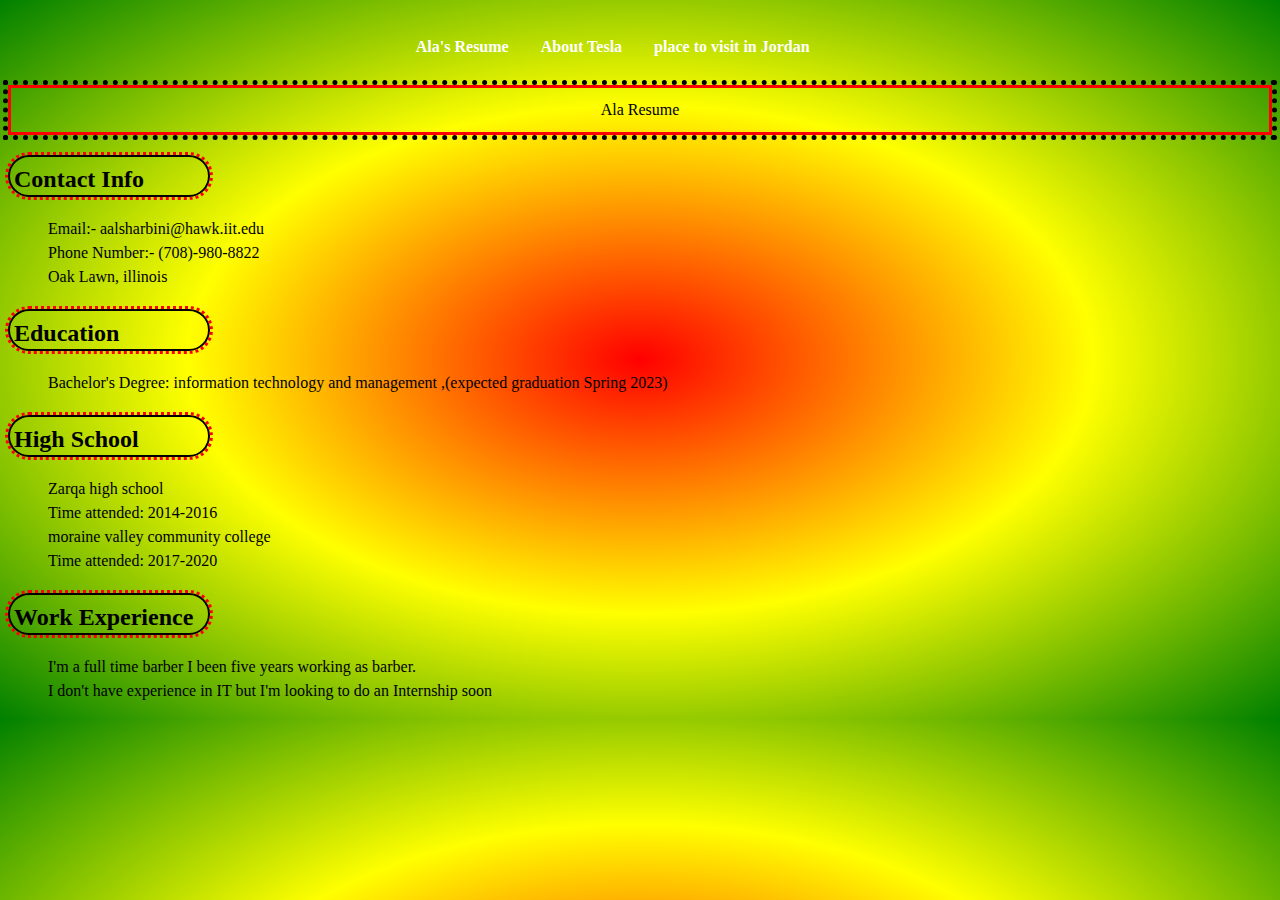
<file: index.html>
<!DOCTYPE html>
<html lang="en">

<head>
  <meta charset="UTF-8">
  <title>Ala's Resume</title>
  <link rel="stylesheet" href="css/reset.css">
  <link rel="stylesheet" href="css/index.css">
</head>

<body>

  <nav id="navigation">
    <ul>
      <li><a href="index.html">Ala's Resume</a></li>
      <li><a href="Tesla.html">About Tesla</a></li>
      <li><a href="petra.html">place to visit in Jordan </a></li>
    </ul>
  </nav>

  <section>
    <p><strong>Ala Resume</strong></p>
    <h2>Contact Info</h2>
    <ul>
      <li>Email:- aalsharbini@hawk.iit.edu</li>
      <li>Phone Number:- (708)-980-8822</li>
      <li>Oak Lawn, illinois</li>
    </ul>
  </section>

  <section>
    <h2>Education</h2>
    <ul>
      <li>
        <strong>Bachelor's Degree: </strong>information technology and
        management ,(expected graduation Spring 2023)
      </li>
    </ul>
  </section>

  <section>
    <h2>High School</h2>
    <ul>
      <li>Zarqa high school</li>
      <li>Time attended: 2014-2016</li>
      <li>moraine valley community college</li>
      <li>Time attended: 2017-2020</li>
    </ul>
  </section>

  <section>
    <h2>Work Experience</h2>
    <ul>
      <li>
        I'm a full time barber I been five years working as barber.
      </li>
      <li>
        I don't have experience in IT but I'm looking to do an Internship soon
      </li>
    </ul>
  </section>

</body>

</html>
</file>
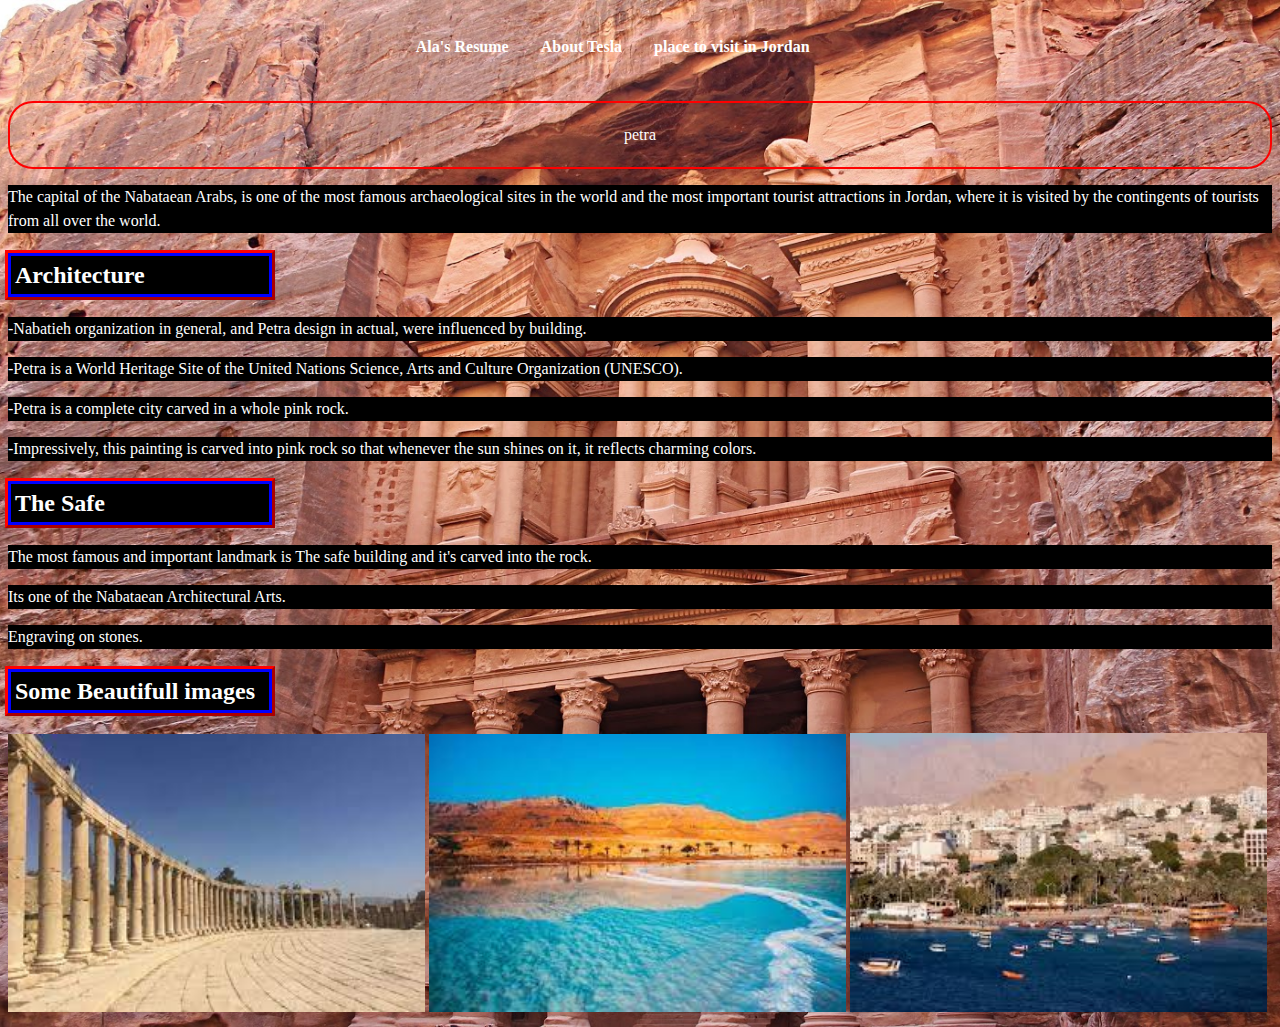
<file: petra.html>
<!DOCTYPE html>
<html lang="en">

<head>

  <meta charset="UTF-8">
  <title>Place to visit in Jordan</title>
  <link rel="stylesheet" href="css/reset.css">
  <link rel="stylesheet" href="css/petra.css">
</head>

<body>

  <nav id="navigation">
    <ul>
      <li><a href="index.html">Ala's Resume</a></li>
      <li><a href="Tesla.html">About Tesla</a></li>
      <li><a href="petra.html">place to visit in Jordan </a></li>
    </ul>
  </nav>

  <section>
    <h3>petra</h3>
    <p>The capital of the Nabataean Arabs, is one of the most famous archaeological sites in the world and the most
      important tourist attractions in Jordan, where it is visited by the contingents of tourists from all over the
      world.
    </p>
  </section>

  <section>
    <h2>Architecture</h2>
    <p>
      -Nabatieh organization in general, and Petra design in actual, were influenced by building.
    <p>-Petra is a World Heritage Site of the United Nations Science, Arts and Culture Organization (UNESCO). </p>
    <p>-Petra is a complete city carved in a whole pink rock. </p>
    <p>-Impressively, this painting is carved into pink rock so that whenever the sun shines on it, it reflects charming
      colors. </p>
  </section>

  <section>
    <h2>The Safe</h2>
    <p>The most famous and important landmark is The safe building and it's carved into the rock. </P>
    <p> Its one of the Nabataean Architectural Arts. </p>
    <p> Engraving on stones.</p>
  </section>

  <section id="gallery">
    <h2>Some Beautifull images</h2>
    <img src="media/img/1.jpg" alt="" id="img1">
    <img src="media/img/2.jpg" alt="" id="img2">
    <img src="media/img/3.jpg" alt="" id="img3">
  </section>

</body>

</html>
</file>
<file: css/index.css>
body {
	background-color: red;
	background-image: radial-gradient(red, yellow, green);
}
#navigation {
	width: 100%;
}

#navigation ul {
	list-style-type: none;
	margin: 0;
	padding: 0;
	overflow: hidden;
	padding: 1%;
	margin-left: 30%;
}

#navigation li {
	float: left;
}

#navigation a {
	display: block;
	color: white;
	text-align: center;
	padding: 14px 16px;
	text-decoration: none;
	text-align: center;
	font-weight: 900;
}

/* Change the link color to #111 (black) on hover */
#navigation li a:hover {
	background-color: #111;
}

p {
	border: 3px solid red;
	outline: black solid 5px;
	outline-style: dotted;
	outline-color: black;
	margin: auto;
	padding: 10px;
	text-align: center;
}

h2 {
	border-radius: 25px;
	border: 2px solid black;
	outline-style: dotted;
	outline-color: red;
	padding: 4px;
	width: 190px;
	height: 30px;
}
</file>
<file: css/petra.css>
body {
	background-image: url("../media/img/petra.jpg");
	background-repeat: no-repeat;
	background-position: center center;
	background-size: cover;
	color: white;
}
#navigation {
	width: 100%;
}

#navigation ul {
	list-style-type: none;
	margin: 0;
	padding: 0;
	overflow: hidden;
	padding: 1%;
	margin-left: 30%;
}

#navigation li {
	float: left;
}

#navigation a {
	display: block;
	color: white;
	text-align: center;
	padding: 14px 16px;
	text-decoration: none;
	text-align: center;
	font-weight: 900;

	/* margin-left: 100px; */
}

/* Change the link color to #111 (black) on hover */
#navigation li a:hover {
	background-color: #111;
}

h3 {
	border-radius: 25px;
	background-color: black;
	color: white;
	background-color: transparent;
	border: 2px solid red;
	padding: 20px;
	text-align: center;
}

h2 {
	background-color: black;
	color: white;
	border: 3px solid blue;
	outline-style: outset;
	outline-color: red;
	padding: 4px;
	line-height: 30px;
	width: 250px;
	height: 30px;
}

p {
	background-color: black;
	color: white;
}
#gallery img {
	width: 33%;
}
</file>
